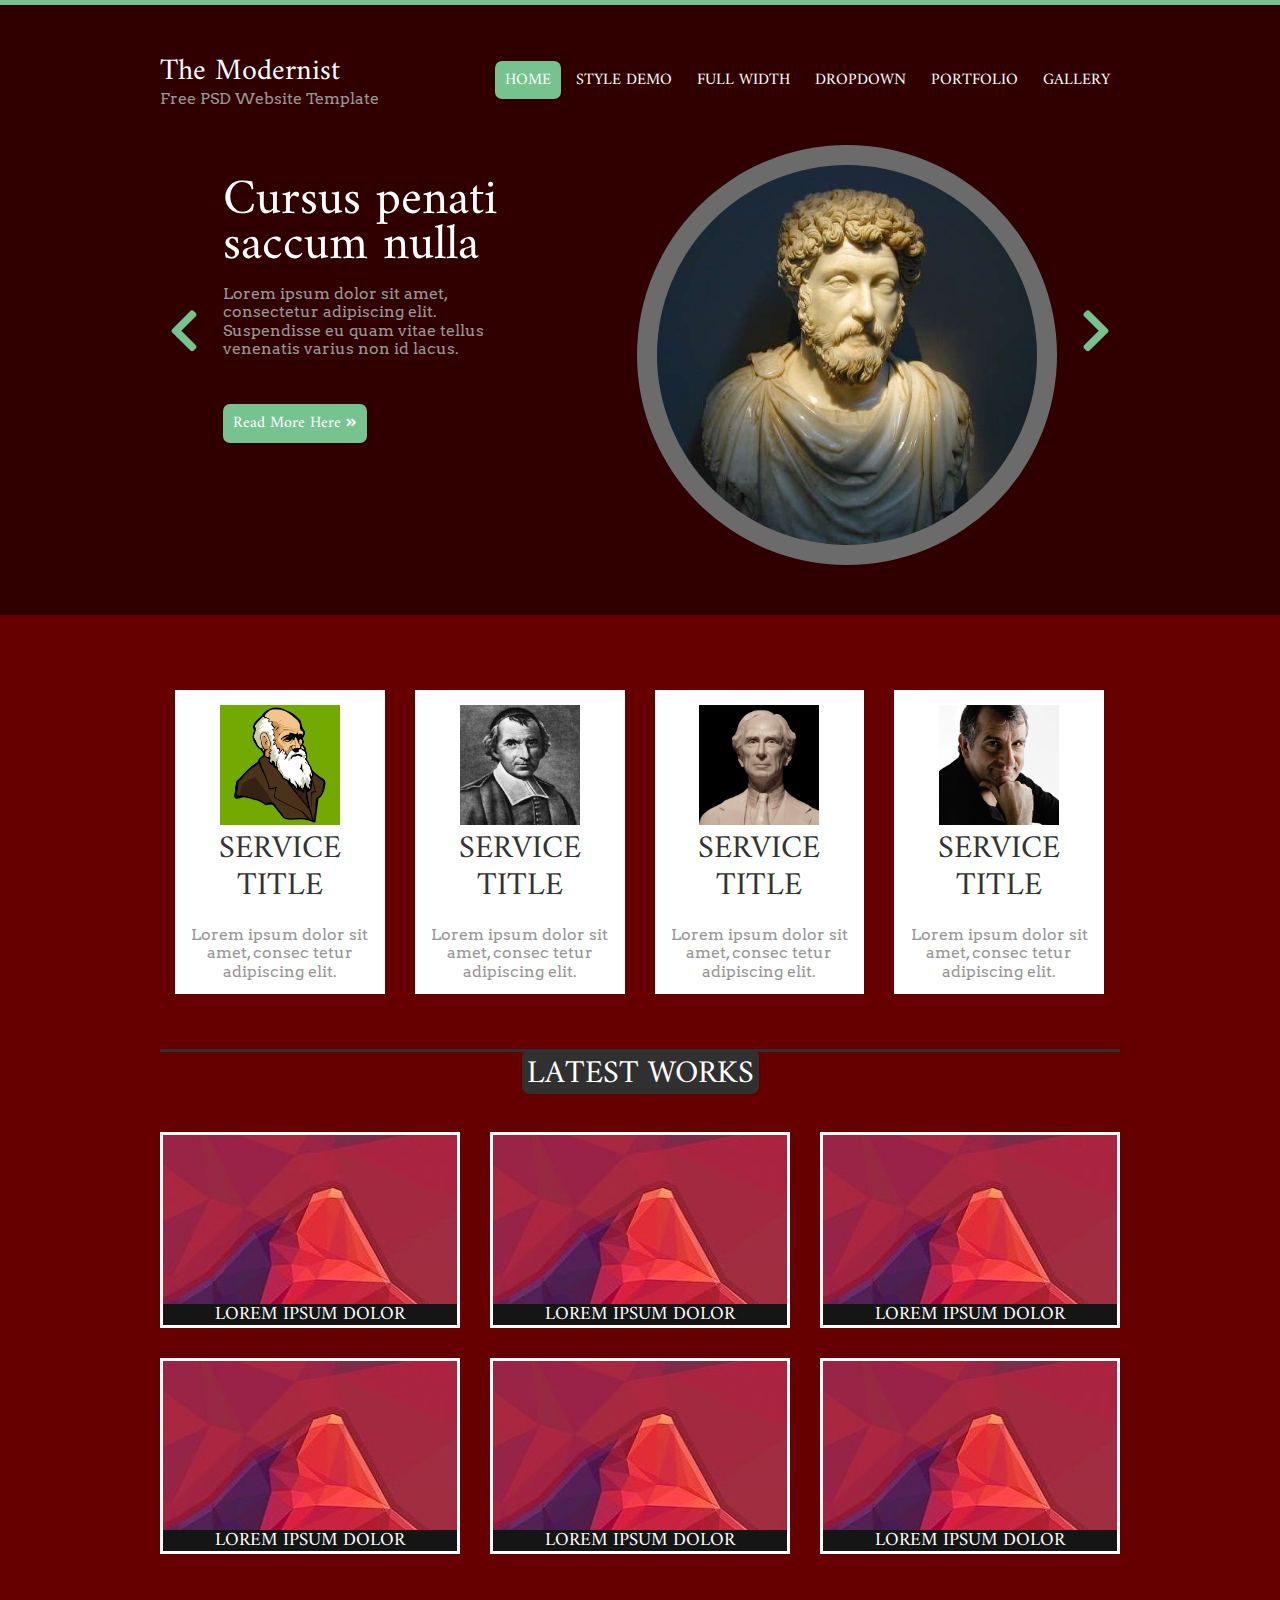
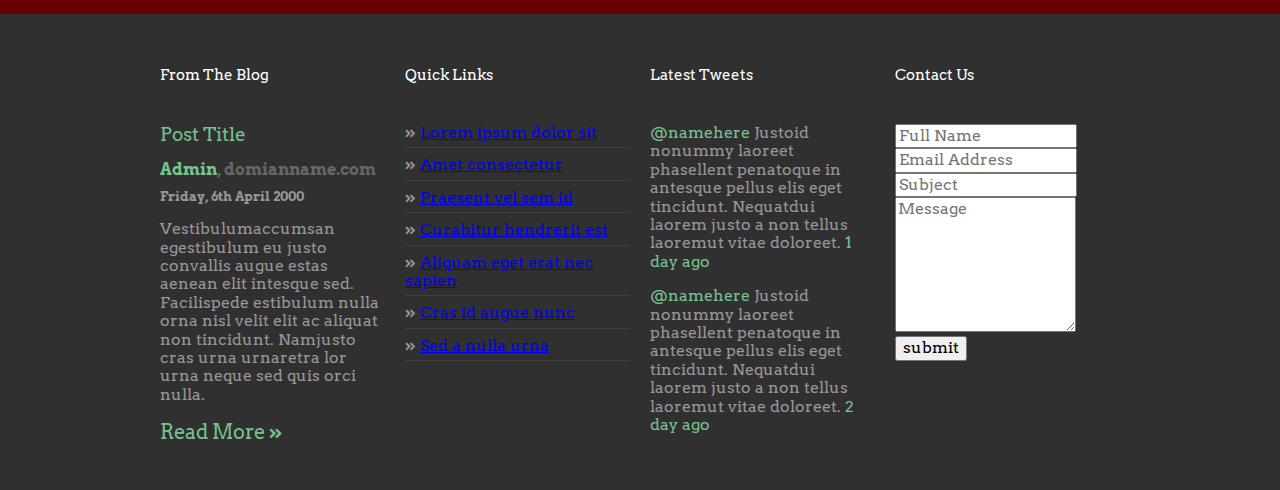
<file: index.html>
<!DOCTYPE html>
<html>
<head>
    <meta charset="utf-8" />
    <meta http-equiv="X-UA-Compatible" content="IE=edge">
    <title>Page Title</title>
    <meta name="viewport" content="width=device-width">
    <!--[if ls IE 9]
        <script src="js/html5shiv.min.js"></script>
    <![endif]-->
    <link rel="stylesheet" href="css/normalize.css"/>
    <link rel="stylesheet" href="css/fontawesome-all.min.css"/>
    <link rel="stylesheet" href="css/main.css" />
    <link rel="stylesheet" href="https://fonts.googleapis.com/css?family=Amiri|Arvo"/>
</head>
<body>
    <div id="topRule"></div>    
    <header>
        <div class="container">
            <div class="headerTop hideOverflow">
                <div class="headerTitle">
                    <h2>The Modernist</h2>            
                    <p>Free PSD Website Template</p>        
                </div>
                <div class="navBar">
                    <ul>
                        <li class="active"><a href="#">home</a></li>
                        <li><a href="#">style demo</a></li>
                        <li><a href="#">full width</a></li>
                        <li><a href="#">dropdown</a></li>
                        <li><a href="#">portfolio</a></li>
                        <li><a href="#">gallery</a></li>
                    </ul>
                </div>
            </div>
            <div class="headerContent hideOverflow">
                <div class="leftArrow">
                    <a href="#">
                        <i class="fa fa-chevron-left fa-3x" aria-hidden="true"></i>                        
                    </a>
                </div>
                <div class="text">
                    <h1>Cursus penati  saccum nulla</h1>
                    <p>Lorem ipsum dolor sit amet, consectetur adipiscing elit. 
                        Suspendisse eu quam vitae tellus venenatis varius non id lacus.</p>
                    <button>read more here <i class="fa fa-angle-double-right fa-xs" aria-hidden="true"></i>
                    </button>
                </div>
                <div class="rightArrow">
                    <a href="#">
                      <i class="fa fa-chevron-right fa-3x" aria-hidden="true"></i>                        
                    </a>
                    </div>
                <div class="image">
                    <img src="images/headerphoto.jpg" alt="marcus aurelius">
                </div>
            </div>
        </div>
    </header>
    <section>
        <div class="container">
            <div class="service">
                <img src="images/service1.jpg" alt="service1">
                <h1>service title</h1>
                <p>Lorem ipsum dolor sit amet, consec tetur adipiscing elit.</p>
            </div>
            <div class="service">
                    <img src="images/service2.jpg" alt="service2">
                    <h1>service title</h1>
                    <p>Lorem ipsum dolor sit amet, consec tetur adipiscing elit.</p>
            </div>
            <div class="service">
                    <img src="images/service3.jpg" alt="service3">
                    <h1>service title</h1>
                    <p>Lorem ipsum dolor sit amet, consec tetur adipiscing elit.</p>
            </div>
            <div class="service">
                    <img src="images/service4.jpg" alt="service4">
                    <h1>service title</h1>
                    <p>Lorem ipsum dolor sit amet, consec tetur adipiscing elit.</p>
            </div>
            <div class="clearFix"></div>

            <div class="worksRule">
                <div class="latestWorks"><h1>latest works</h1></div>                
            </div>
            <div class="works">                
                <div class="work margin">
                    <h3>Lorem ipsum dolor</h3>
                    <img src="images/work.jpg" alt="work1">
                </div>
                <div class="work margin">
                    <h3>Lorem ipsum dolor</h3>
                    <img src="images/work.jpg" alt="work2">
                </div>
                <div class="work">
                    <h3>Lorem ipsum dolor</h3>
                    <img src="images/work.jpg" alt="work3">
                </div>
                <div class="work margin">
                    <h3>Lorem ipsum dolor</h3>
                    <img src="images/work.jpg" alt="work4">
                </div>
                <div class="work margin">
                    <h3>Lorem ipsum dolor</h3>
                    <img src="images/work.jpg" alt="work5">                    
                </div>
                <div class="work">
                    <h3>Lorem ipsum dolor</h3>
                    <img src="images/work.jpg" alt="work6">
                </div>
            </div>
        </div>
    </section>
    <footer>
        <div class="container">
            <div class="blog margin">
                <h2>From The Blog</h2>
                <h3>Post Title</h3>
                <h4><span>Admin</span>, domianname.com</h4>
                <h5>Friday, 6th April 2000</h5>
                <p>Vestibulumaccumsan egestibulum eu justo convallis augue estas aenean elit intesque sed. 
                    Facilispede estibulum nulla orna nisl velit elit ac aliquat non tincidunt. 
                    Namjusto cras urna urnaretra lor urna neque sed quis orci nulla.</p>
                <button><span>Read More <i class="fa fa-angle-double-right fa-xs" aria-hidden="true"></i></span></button>
            </div>
            <div class="links margin">
                <h2>Quick Links</h2> 
                <ul>
                    <li><i class="fa fa-angle-double-right fa-xs" aria-hidden="true"></i> <a href="#">Lorem ipsum dolor sit</a></li>
                    <hr>
                    <li><i class="fa fa-angle-double-right fa-xs" aria-hidden="true"></i> <a href="#">Amet consectetur</a></li>
                    <hr>
                    <li><i class="fa fa-angle-double-right fa-xs" aria-hidden="true"></i> <a href="#">Praesent vel sem id</a></li>
                    <hr>
                    <li><i class="fa fa-angle-double-right fa-xs" aria-hidden="true"></i> <a href="#">Curabitur hendrerit est</a></li>
                    <hr>
                    <li><i class="fa fa-angle-double-right fa-xs" aria-hidden="true"></i> <a href="#">Aliquam eget erat nec sapien</a></li>
                    <hr>
                    <li><i class="fa fa-angle-double-right fa-xs" aria-hidden="true"></i> <a href="#">Cras id augue nunc</a></li>
                    <hr>
                    <li><i class="fa fa-angle-double-right fa-xs" aria-hidden="true"></i> <a href="#">Sed a nulla urna</a></li>
                    <hr>
                </ul>
            </div>
            <div class="tweets margin">
                <h2>Latest Tweets</h2>
                <p><span>@namehere</span> Justoid nonummy laoreet phasellent penatoque in antesque pellus elis eget tincidunt.
                    Nequatdui laorem justo a non tellus laoremut vitae doloreet. <span>1 day ago</span>
                </p>
                <p><span>@namehere</span> Justoid nonummy laoreet phasellent penatoque in antesque pellus elis eget tincidunt.
                    Nequatdui laorem justo a non tellus laoremut vitae doloreet. <span>2 day ago</span>
                </p>
            </div>
            <div class="contact">
                <h2>Contact Us</h2>
                <form class="form">
                    <input type="text" placeholder="Full Name" name="name" id="">
                    <input type="text" placeholder="Email Address" name="email" id="">
                    <input type="text" placeholder="Subject" name="subject" id="">
                    <textarea name="message"  placeholder="Message" id="" rows="7"></textarea>
                    <input type="submit" value="submit">
                </form>
            </div>
        </div>
    </footer>
</body>
</html>
</file>
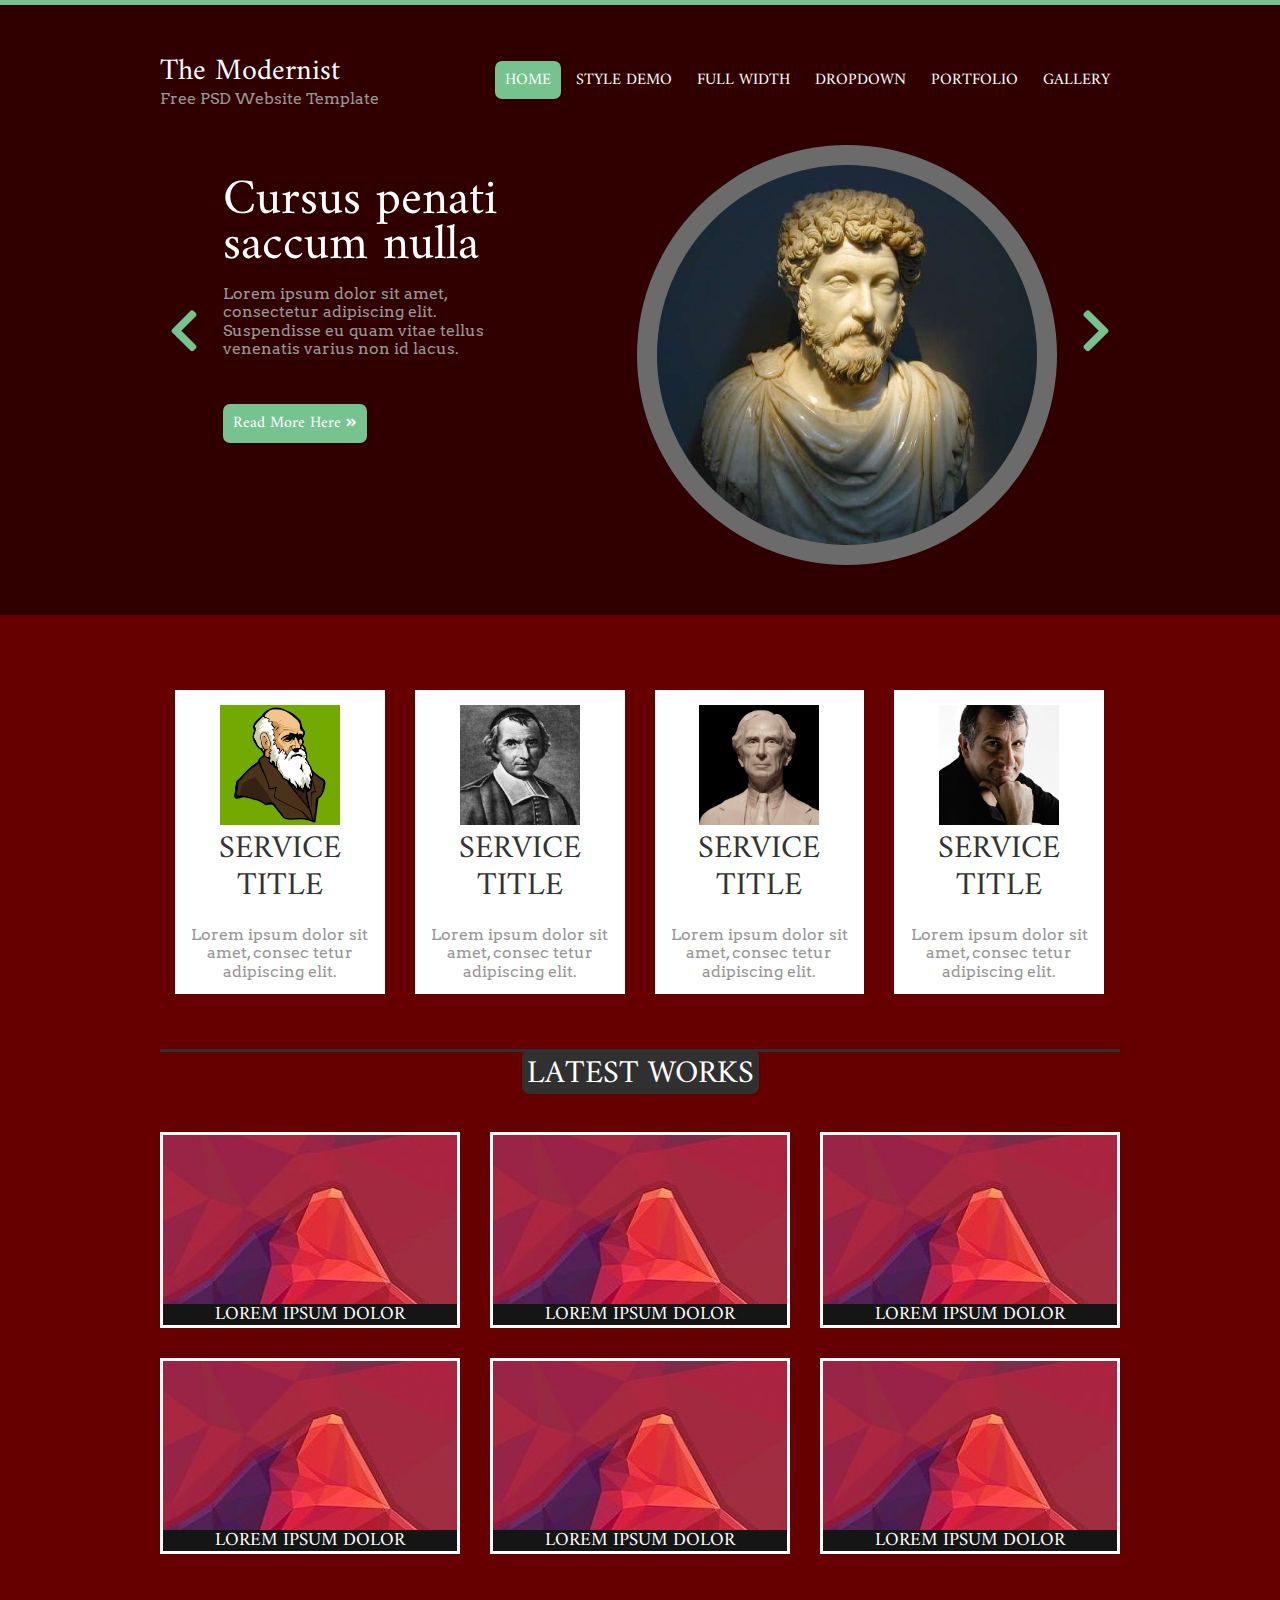
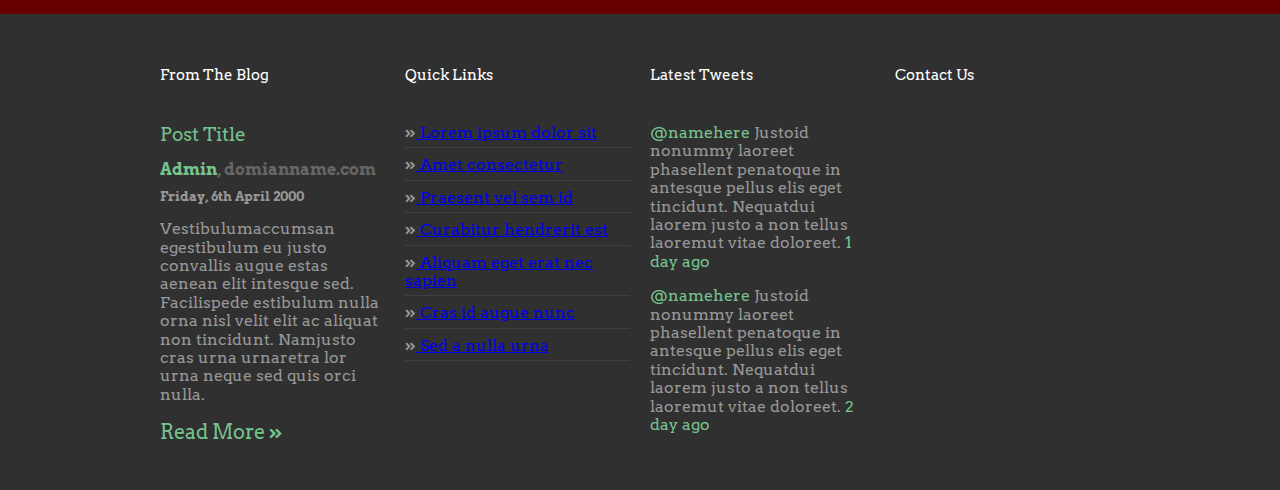
<file: home.html>
<!DOCTYPE html>
<html>
<head>
    <meta charset="utf-8" />
    <meta http-equiv="X-UA-Compatible" content="IE=edge">
    <title>Page Title</title>
    <meta name="viewport" content="width=device-width">
    <!--[if ls IE 9]
        <script src="js/html5shiv.min.js"></script>
    <![endif]-->
    <link rel="stylesheet" href="css/normalize.css"/>
    <link rel="stylesheet" href="css/fontawesome-all.min.css"/>
    <link rel="stylesheet" href="css/main.css" />
    <link rel="stylesheet" href="https://fonts.googleapis.com/css?family=Amiri|Arvo"/>
</head>
<body>
    <div id="topRule"></div>    
    <header>
        <div class="container">
            <div class="headerTop hideOverflow">
                <div class="headerTitle">
                    <h2>The Modernist</h2>            
                    <p>Free PSD Website Template</p>        
                </div>
                <div class="navBar">
                    <ul>
                        <li class="active"><a href="#">home</a></li>
                        <li><a href="#">style demo</a></li>
                        <li><a href="#">full width</a></li>
                        <li><a href="#">dropdown</a></li>
                        <li><a href="#">portfolio</a></li>
                        <li><a href="#">gallery</a></li>
                    </ul>
                </div>
            </div>
            <div class="headerContent hideOverflow">
                <div class="leftArrow">
                    <a href="#">
                        <i class="fa fa-chevron-left fa-3x" aria-hidden="true"></i>                        
                    </a>
                </div>
                <div class="text">
                    <h1>Cursus penati  saccum nulla</h1>
                    <p>Lorem ipsum dolor sit amet, consectetur adipiscing elit. 
                        Suspendisse eu quam vitae tellus venenatis varius non id lacus.</p>
                    <button>read more here <i class="fa fa-angle-double-right fa-xs" aria-hidden="true"></i>
                    </button>
                </div>
                <div class="rightArrow">
                    <a href="#">
                      <i class="fa fa-chevron-right fa-3x" aria-hidden="true"></i>                        
                    </a>
                    </div>
                <div class="image">
                    <img src="images/headerphoto.jpg" alt="marcus aurelius">
                </div>
            </div>
        </div>
    </header>
    <section>
        <div class="container">
            <div class="service">
                <img src="images/service1.jpg" alt="service1">
                <h1>service title</h1>
                <p>Lorem ipsum dolor sit amet, consec tetur adipiscing elit.</p>
            </div>
            <div class="service">
                    <img src="images/service2.jpg" alt="service2">
                    <h1>service title</h1>
                    <p>Lorem ipsum dolor sit amet, consec tetur adipiscing elit.</p>
            </div>
            <div class="service">
                    <img src="images/service3.jpg" alt="service3">
                    <h1>service title</h1>
                    <p>Lorem ipsum dolor sit amet, consec tetur adipiscing elit.</p>
            </div>
            <div class="service">
                    <img src="images/service4.jpg" alt="service4">
                    <h1>service title</h1>
                    <p>Lorem ipsum dolor sit amet, consec tetur adipiscing elit.</p>
            </div>
            <div class="clearFix"></div>

            <div class="worksRule">
                <div class="latestWorks"><h1>latest works</h1></div>                
            </div>
            <div class="works">                
                <div class="work margin">
                    <h3>Lorem ipsum dolor</h3>
                    <img src="images/work.jpg" alt="work1">
                </div>
                <div class="work margin">
                    <h3>Lorem ipsum dolor</h3>
                    <img src="images/work.jpg" alt="work2">
                </div>
                <div class="work">
                    <h3>Lorem ipsum dolor</h3>
                    <img src="images/work.jpg" alt="work3">
                </div>
                <div class="work margin">
                    <h3>Lorem ipsum dolor</h3>
                    <img src="images/work.jpg" alt="work4">
                </div>
                <div class="work margin">
                    <h3>Lorem ipsum dolor</h3>
                    <img src="images/work.jpg" alt="work5">                    
                </div>
                <div class="work">
                    <h3>Lorem ipsum dolor</h3>
                    <img src="images/work.jpg" alt="work6">
                </div>
            </div>
        </div>
    </section>
    <footer>
        <div class="container">
            <div class="blog margin">
                <h2>From The Blog</h2>
                <h3>Post Title</h3>
                <h4><span>Admin</span>, domianname.com</h4>
                <h5>Friday, 6th April 2000</h5>
                <p>Vestibulumaccumsan egestibulum eu justo convallis augue estas aenean elit intesque sed. 
                    Facilispede estibulum nulla orna nisl velit elit ac aliquat non tincidunt. 
                    Namjusto cras urna urnaretra lor urna neque sed quis orci nulla.</p>
                <button><span>Read More <i class="fa fa-angle-double-right fa-xs" aria-hidden="true"></i></span></button>
            </div>
            <div class="links margin">
                <h2>Quick Links</h2> 
                <ul>
                    <li><i class="fa fa-angle-double-right fa-xs" aria-hidden="true"></i><a href="#"> Lorem ipsum dolor sit</a></li>
                    <hr>
                    <li><i class="fa fa-angle-double-right fa-xs" aria-hidden="true"></i><a href="#"> Amet consectetur</a></li>
                    <hr>
                    <li><i class="fa fa-angle-double-right fa-xs" aria-hidden="true"></i><a href="#"> Praesent vel sem id</a></li>
                    <hr>
                    <li><i class="fa fa-angle-double-right fa-xs" aria-hidden="true"></i><a href="#"> Curabitur hendrerit est</a></li>
                    <hr>
                    <li><i class="fa fa-angle-double-right fa-xs" aria-hidden="true"></i><a href="#"> Aliquam eget erat nec sapien</a></li>
                    <hr>
                    <li><i class="fa fa-angle-double-right fa-xs" aria-hidden="true"></i><a href="#"> Cras id augue nunc</a></li>
                    <hr>
                    <li><i class="fa fa-angle-double-right fa-xs" aria-hidden="true"></i><a href="#"> Sed a nulla urna</a></li>
                    <hr>
                </ul>
            </div>
            <div class="tweets margin">
                <h2>Latest Tweets</h2>
                <p><span>@namehere</span> Justoid nonummy laoreet phasellent penatoque in antesque pellus elis eget tincidunt.
                    Nequatdui laorem justo a non tellus laoremut vitae doloreet. <span>1 day ago</span>
                </p>
                <p><span>@namehere</span> Justoid nonummy laoreet phasellent penatoque in antesque pellus elis eget tincidunt.
                    Nequatdui laorem justo a non tellus laoremut vitae doloreet. <span>2 day ago</span>
                </p>
            </div>
            <div class="contact">
                <h2>Contact Us</h2>
                
            </div>
        </div>
    </footer>
</body>
</html>
</file>
<file: css/main.css>
body{
    font-family: amiri, serif;
}
h1, h2, h3{
    font-weight: normal;
}
p{
    font-family: arvo,serif;
    color: #979797;    
}
.container{
    width: 960px;
    margin: auto;
}
#topRule{
    width: 100%;
    height: 5px;
    background-color: #76C38F;
}

/*--------------------------------------------*/

header{
    background-color: #300000;
    color: #FFF;   
    padding-bottom: 50px;  
    padding-top: 40px;   
}
.headerTop {
    margin-bottom: 30px;
}
.headerTop .headerTitle{
    float: left;
    width: fit-content;
    margin-top: 10px;
}
.headerTop .navBar{
    float: right;
    width: fit-content;
}
.headerTop .headerTitle h2{
    font-size: 30px;
}
.headerTop .headerTitle h2, .headerTop .headerTitle p{
    margin: 0px;
    padding: 0px; 
}

.headerTop .navBar ul{
    list-style: none;
}
.headerTop .navBar ul li{
    display: inline-block;    
    text-transform: uppercase;
    color: #FFF;
    padding: 10px;    
}
.headerTop .navBar ul li a{
    text-decoration: none;
    color: #FFF;
}
.headerTop .navBar ul li:hover, .headerTop .navBar .active{
    background-color: #76C38F;
    border-radius: 7px;
}
.headerContent .leftArrow{
    width: 5%;
    float: left;
    text-align: center;
    line-height: 400px;
    padding-right: 15px;
}
.headerContent .leftArrow i{
    text-decoration: none;    
    color: #76C38F;    
}
.headerContent .text{
    float: left;
    width:  40%;
    margin: auto;
}
.headerContent .text h1{
    font-size: 50px;
    line-height: 0.9;
    margin-bottom: 0px;
}
.headerContent .text p{
padding-right: 70px;
}
.headerContent .text button{
    margin-top: 30px;
    background-color: #76C38F;
    padding: 10px;
    border-radius: 7px;
    border: none;
    text-transform: capitalize;
    color: #FFF;
    text-align: center;
}
.headerContent .image{
    float: right;
    width: 420px;
    height: 420px;
    border-radius: 100%;
    background-color: #6B6B6B;
    margin: auto;
}
.headerContent .image img{
    width: 380px;
    height: 380px;
    border-radius: 100%;
    padding: 20px;    
}
.headerContent .rightArrow{
    width: 5%;
    float: right;
    text-align: center;
    line-height: 400px;
    padding-left: 15px;
    color: #76C38F;
}
.headerContent .rightArrow i{
    text-decoration: none;    
    color: #76C38F;    
}

/*-----------------------------------------------*/

section{
    background-color: #660000;
    padding-bottom: 30px;
    padding-top: 60px;
    overflow: hidden;
}
section .service{
    float: left;
    width: 21.85%;
    height: 304px;
    margin: 15px;
    text-align: center;
    background-color: #FFF;
}
section .service h1{
    text-transform: uppercase;
    margin-top: 0px;
    color:#333;
}
section .service:hover,section .service:hover  h1,section .service:hover  p{
    background-color: #76C38F;
    color: #FFF;
}

section .service img{
    width: 120px;
    height: 120px;
    margin-top: 15px;
}
.clearFix{
    clear: both;
}

section .works{
    overflow: hidden;
    margin-top: 40px;
}
section .worksRule{
    height: 3px;
    background-color: #303030;
    margin-top: 40px;    
    margin-bottom: 80px;    
}
section  .latestWorks{
    width: fit-content;    
    margin: auto;
}
section .latestWorks h1{
    color: #FFF;
    text-align: center;
    text-transform: uppercase;
    background-color: #303030;
    border-radius: 8px;
    line-height: 0.9;
    padding: 5px;
    padding-top: 11px;
}


section .works .work{
    width: 30.62%;
    float: left;
    border: 3px solid #FFF;
    margin-bottom: 30px; 
    height: 190px; 
}
section .works .work:hover{
    border: 3px solid #76C38F;
}
section .works .work:hover h3{
    display: none;    
}
section .works .margin{
    margin-right: 30px;
}
section .works .work img{
    width: 100%;
    height: 100%;
    position: relative;
    z-index: 0;   
}
section .works .work h3{
    background-color: #151515;
    text-transform: uppercase;
    text-align: center;
    color: #FFF;
    z-index: 10;
    position: absolute;
    width: 293.9px;
    margin: auto;
    margin-top: 168.5px;
}

/*------------------------------------------------*/

footer{
    background-color: #303030;
    margin: 0px;
    padding-top: 40px;
    padding-bottom: 40px;
    font-family: arvo;
    color: #979797;
    overflow: hidden;
}
footer .blog, footer .links, footer .tweets, footer .contact{
    width: 23.43%;
    float: left;
}
footer .margin{
    margin-right: 20px;
}
footer h2{
    color: #FFF;
    font-size: 15px;
    margin-bottom: 40px;
}
footer h3{
    color: #76C38F;
    margin: 0px;
    margin-bottom: 15px;
}
footer h4{
    color: #666666;
    margin: 0px;
    margin-bottom: 10px;
}
footer span{
    color: #76C38F;
}
footer h5{
    margin: 0px;
}

footer .blog button{
    font-size: 20px;
    padding-left: 0px;
    background-color: #303030;
    border: none;
    text-transform: capitalize;
}
footer .links ul{
    list-style: none;
    padding-left: 0px;
}
footer .links ul hr {
    display: block;
    height: 1px;
    border: 0;
    border-top: 1px solid #404040;
    margin-top:  5px;
    margin-bottom: 7px; 
}
/*************************** Framwork ***********************************/
.hideOverflow{
    overflow: hidden;
}
</file>
